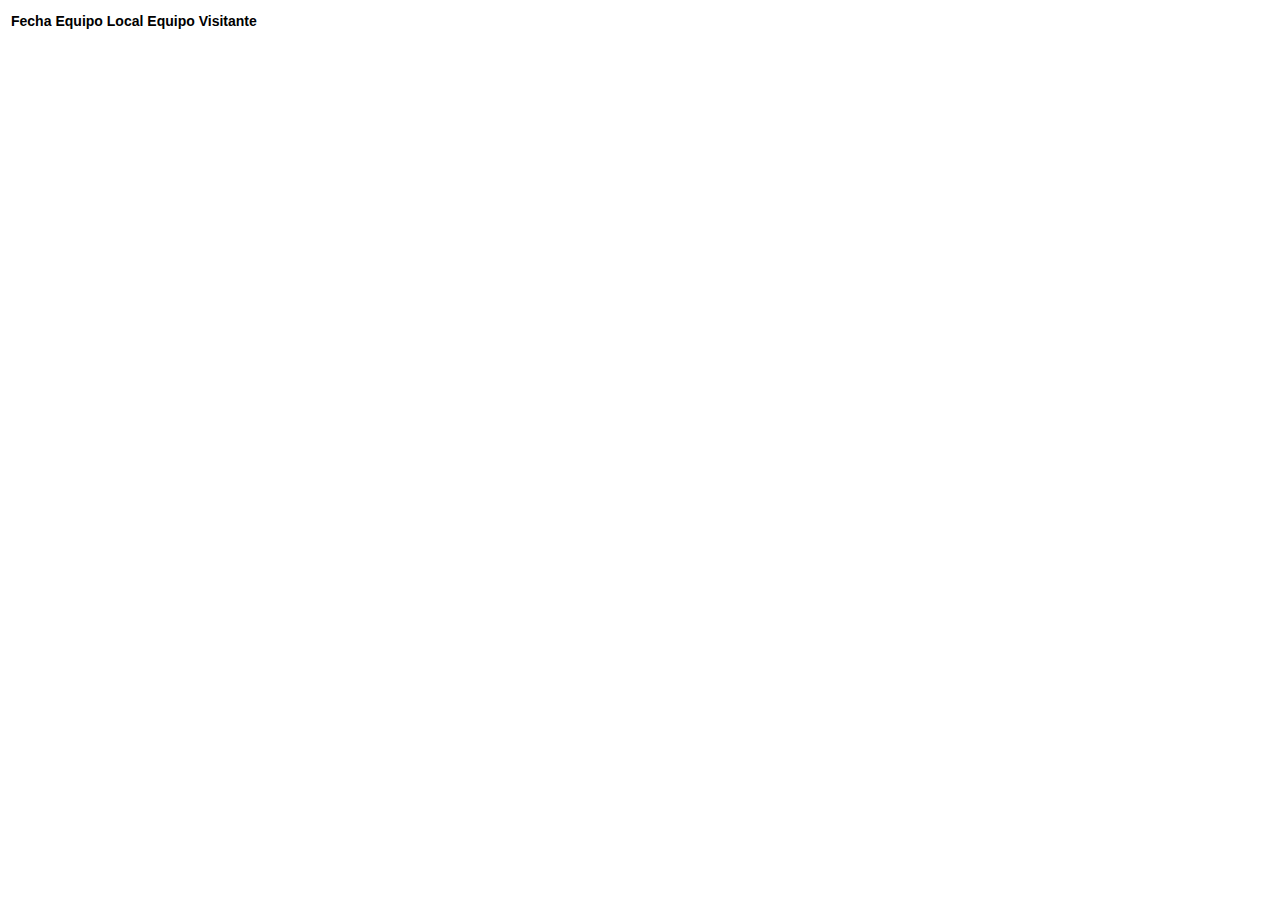
<file: partidos/partido.html>
<!DOCTYPE html>
<html>
<head>
	<link rel="stylesheet" type="text/css" href="../css/estilo.css">
	<title></title>
</head>
<body>

	<div class="container">
<div class="row">
<div class="col-xs-12">
<table class="table table-hover">
<thead>
<tr>
<th>Fecha</th>
<th>Equipo Local</th>
<th>Equipo Visitante</th>
</tr>
</thead>
<tbody id="contenido">
</tbody>
</table>
</div>

</div>
</div>

</body>
<script type="text/javascript">
	var part ="";
$.getJSON('partidos.json', function (datos){
	$("#contenido").html('');
	$.each(datos["partido"], function(idx, partido){
    $("#contenido").append("<tr>"+ "<td>"+ partido["fecha"]+"</td><td>"+ partido["equipo1"]+"</td><td>"+ partido["equipo2"]+"</td>"+"</tr>");
	});
});
</script>

 </html>
</file>
<file: css/estilo.css>
.footer{

	position: fixed;
	bottom: 0;
	width: 100%;

	height: 60px;
	background-color: #f5f5f5;
}

.navbar-header img{
	height: 30px;
}

picture img{
	width: 100%;
}

/*===Remove input autofocus webkit===*/

*:focus{
	outline: none;
}

/*===RForm Typography===*/

body{
	font: 14px/21px  "Lucida Sans", "Lucida Grande", "Lucida Sans Unicode", sans-serif;
}

.contact_form h2, .contact_form label {
 font-family: Georgia, Times, "Times New Roman", serif;
}

.form_hint, .required_notification {
 font-size: 11px;
}

/* === List Styles === */
.contact_form ul {
 width: 750px;
 list-style-type: none;
 list-style-position: outside;
 margin: 0px;
 padding: 0px;
}

.contact_form li {
 padding: 12px;
 border-bottom: 1px solid #eee;
 position: relative;
}

 .contact_form li:first-child, .contact_form li:last-child {
 border-bottom: 1px solid #777;
 }

 /* === Form Header === */
.contact_form h2 {
 margin: 0;
 display: inline;
}

.required_notification {
 color: #d45252;
 margin: 5px 0 0 0;
 display: inline;
 float: right;
}

/* === Form Elements === */
.contact_form label {
 width: 150px;
 margin-top: 3px;
 display: inline-block;
 float: left;
 padding: 3px;
}

.contact_form input {
 height: 20px;
 width: 220px;
 padding: 5px 8px;
}

.contact_form textarea {
 padding: 8px;
 width: 300px;
}

.contact_form button {
 margin-left: 156px;
}

/* form element visual styles */
.contact_form input, .contact_form textarea {
 border: 1px solid #aaa;
 box-shadow: 0px 0px 3px #ccc, 0 10px 15px #eee inset;
 border-radius: 2px;
 padding-right: 30px;
 -moz-transition: padding .25s;
 -webkit-transition: padding .25s;
 -o-transition: padding .25s;
 transition: padding .25s;
} 

contact_form input:focus, .contact_form textarea:focus {
 background: #fff;
 border: 1px solid #555;
 box-shadow: 0 0 3px #aaa;
 padding-right: 70px;
 }

 /* === HTML5 validation styles === */
 .contact_form input:required, .contact_form textarea:required {
 background: #fff url(images/red_asterisk.png) no-repeat 98% center;
 }

 .contact_form input:required:valid, .contact_form textarea:required:valid {
 background: #fff url(images/valid.png) no-repeat 98% center;
 box-shadow: 0 0 5px #5cd053;
 border-color: #28921f;
 }

 .contact_form input:focus:invalid, .contact_form textarea:focus:invalid {
 background: #fff url(images/invalid.png) no-repeat 98% center;
 box-shadow: 0 0 5px #d45252;
 border-color: #b03535;
 }

/* === Form hints === */
.form_hint {
 background: #d45252;
 border-radius: 3px 3px 3px 3px;
 color: white;
 margin-left: 8px;
 padding: 1px 6px;
 z-index: 999; /* hints stay above all other elements */
 position: absolute; /* allows proper formatting if hint is two lines */
 display: none;
}

 .form_hint::before {
 content: "\25C0";
 color: #d45252;
 position: absolute;
 top: 1px;
 left: -6px;
 }

.contact_form input:focus + .form_hint {
 display: inline;
}

.contact_form input:required:valid + .form_hint {
 background: #28921f;
}

 .contact_form input:required:valid + .form_hint::before {
 color: #28921f;
 }

/* === Button Style === */
button.submit {
 background-color: #68b12f;
 background: -webkit-gradient(linear, left top, left bottom, from(#68b12f), to(#50911e));
 background: -webkit-linear-gradient(top, #68b12f, #50911e);
 background: -moz-linear-gradient(top, #68b12f, #50911e);
 background: -ms-linear-gradient(top, #68b12f, #50911e);
 background: -o-linear-gradient(top, #68b12f, #50911e);
 background: linear-gradient(top, #68b12f, #50911e);
 border: 1px solid #509111;
 border-bottom: 1px solid #5b992b;
 border-radius: 3px;
 -webkit-border-radius: 3px;
 -moz-border-radius: 3px;
 -ms-border-radius: 3px;
 -o-border-radius: 3px;
 box-shadow: inset 0 1px 0 0 #9fd574;
 -webkit-box-shadow: 0 1px 0 0 #9fd574 inset;
 -moz-box-shadow: 0 1px 0 0 #9fd574 inset;
 -ms-box-shadow: 0 1px 0 0 #9fd574 inset;
 -o-box-shadow: 0 1px 0 0 #9fd574 inset;
 color: white;
 font-weight: bold;
 padding: 6px 20px;
 text-align: center;
 text-shadow: 0 -1px 0 #396715;
}

 button.submit:hover {
 opacity: .85;
 cursor: pointer;
 }

 button.submit:active {
 border: 1px solid #20911e;
 box-shadow: 0 0 10px 5px #356b0b inset;
 -webkit-box-shadow: 0 0 10px 5px #356b0b inset;
 -moz-box-shadow: 0 0 10px 5px #356b0b inset;
 -ms-box-shadow: 0 0 10px 5px #356b0b inset; 
 -o-box-shadow: 0 0 10px 5px #356b0b inset;
 }
</file>
